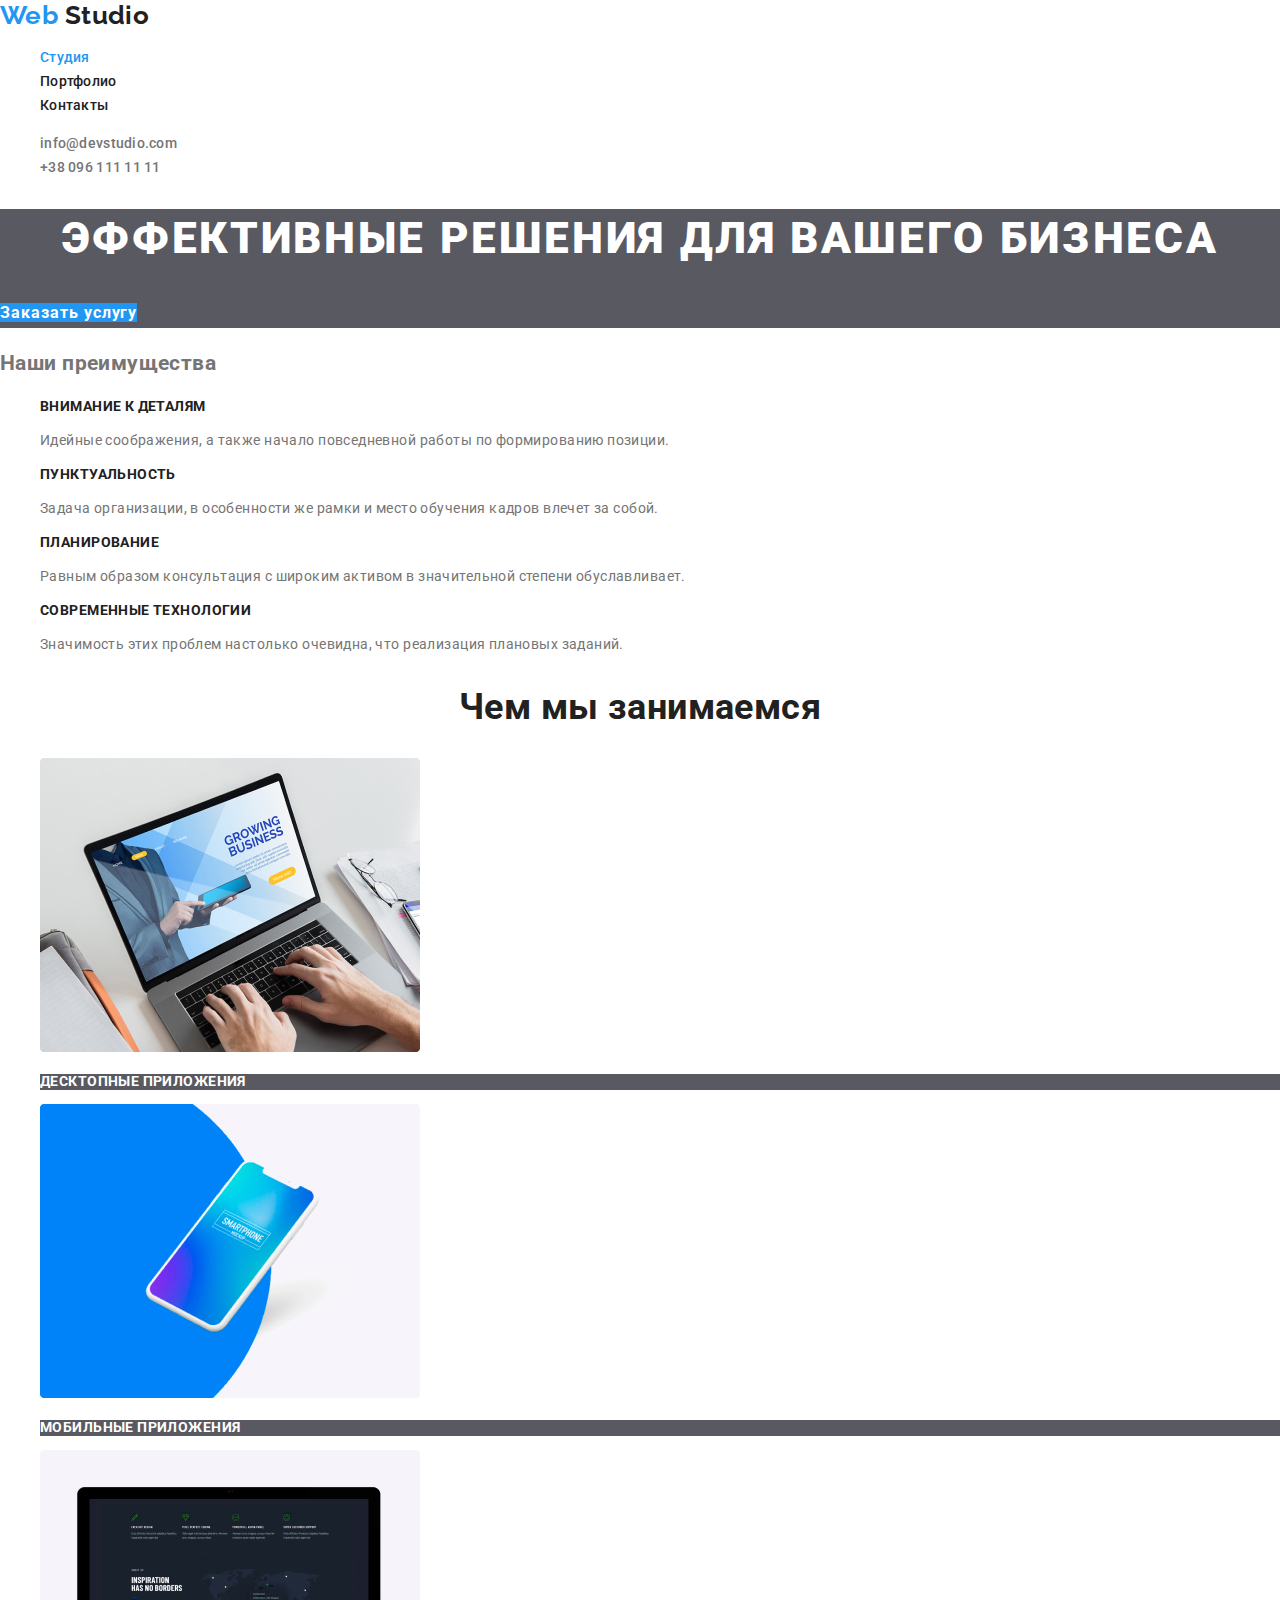
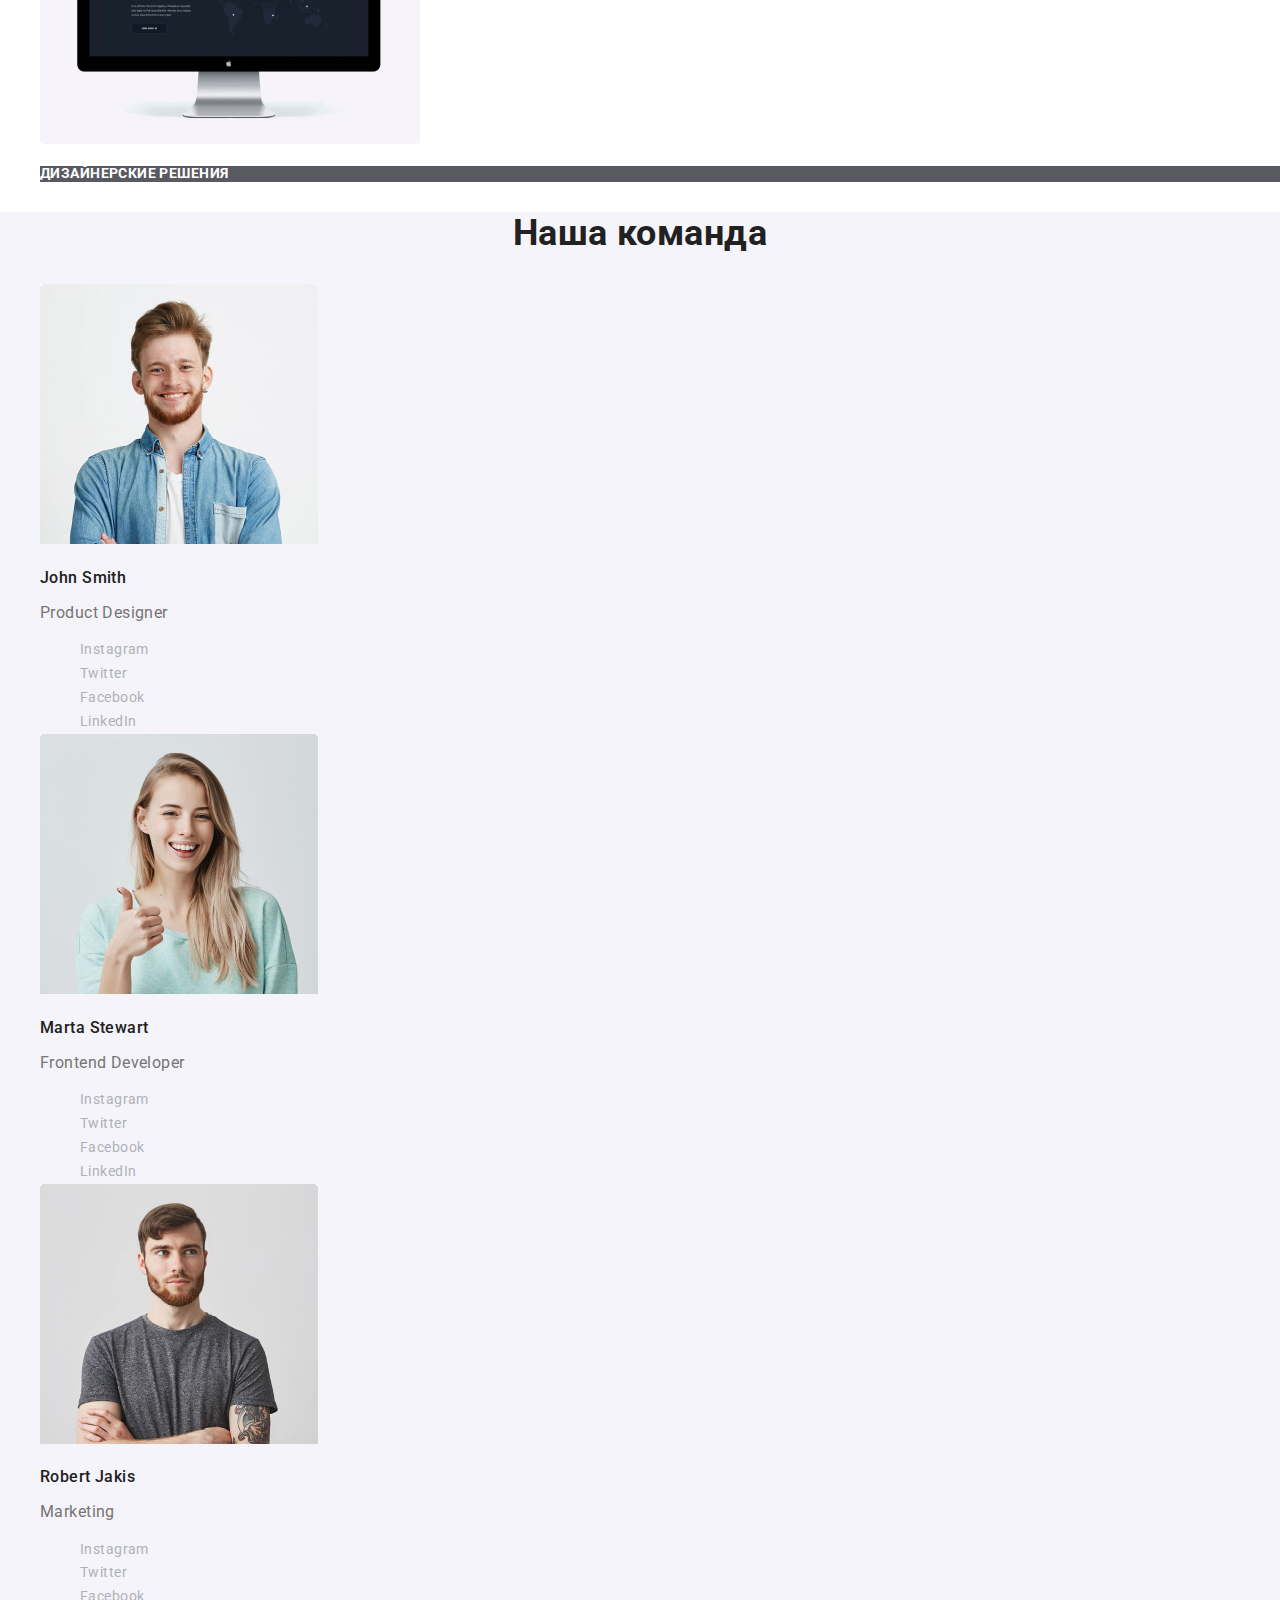
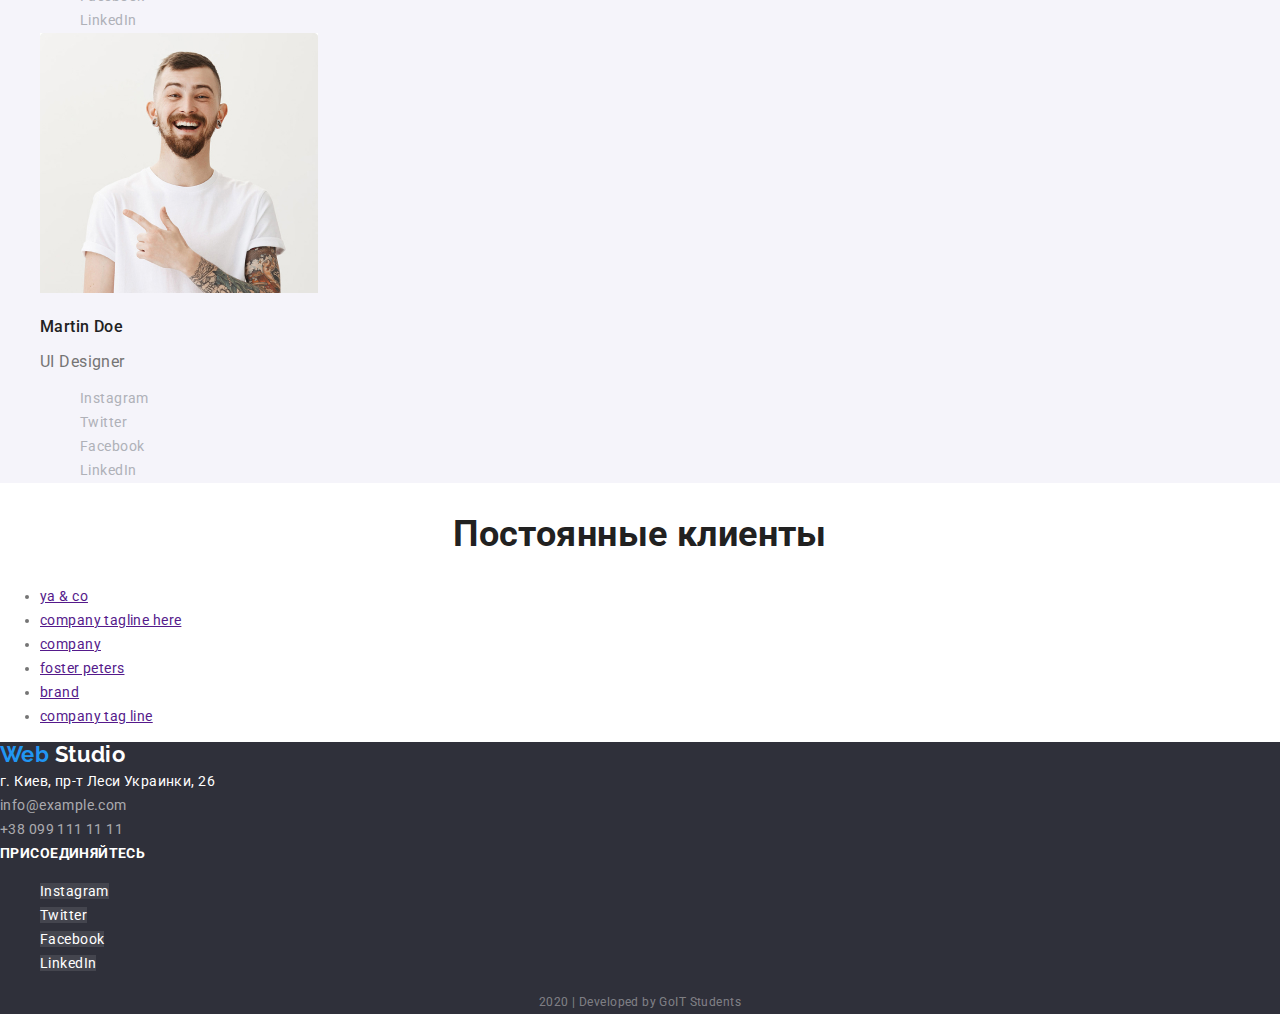
<file: index.html>
<!DOCTYPE html>
<html lang="ru">
  <head>
    <meta charset="UTF-8" />
    <meta name="viewport" content="width=device-width, initial-scale=1.0" />
    <title>Студия</title>
    <link
      href="https://fonts.googleapis.com/css2?family=Raleway:wght@700&family=Roboto:wght@400;500;700;900&display=swap"
      rel="stylesheet"
    />
    <link
      rel="stylesheet"
      href="https://cdnjs.cloudflare.com/ajax/libs/modern-normalize/0.6.0/modern-normalize.min.css"
    />
    <link rel="stylesheet" href="./css/styles.css" />
  </head>
  <body>
    <!-- Шапка сайта -->

    <header>
      <nav>
        <a href="./index.html" lang="en" class="logo-header"
          ><span class="logo-accent">Web</span> Studio</a
        >
        <ul class="site-nav list">
          <li><a href="./index.html" class="link current">Студия</a></li>
          <li><a href="./portfolio.html" class="link">Портфолио</a></li>
          <li><a href="" class="link">Контакты</a></li>
        </ul>
      </nav>

      <ul class="contacts-nav list">
        <li>
          <a href="mailto:info@devstudio.com" class="link"
            >info@devstudio.com</a
          >
        </li>
        <li><a href="tel:+380961111111" class="link">+38 096 111 11 11</a></li>
      </ul>
    </header>

    <!-- Уникальный контент страницы-->

    <main>
      <!-- Герой -->

      <section class="hero background-hero">
        <h1 class="hero-title">эффективные решения для вашего бизнеса</h1>
        <a href="" class="button">Заказать услугу</a>
      </section>

      <!-- Наши преимущества -->

      <section class="section">
        <h2>Наши преимущества</h2>
        <ul class="features list">
          <li>
            <h3 class="features-title">Внимание к деталям</h3>
            <p>
              Идейные соображения, а также начало повседневной работы по
              формированию позиции.
            </p>
          </li>
          <li>
            <h3 class="features-title">Пунктуальность</h3>
            <p>
              Задача организации, в особенности же рамки и место обучения кадров
              влечет за собой.
            </p>
          </li>
          <li>
            <h3 class="features-title">Планирование</h3>
            <p>
              Равным образом консультация с широким активом в значительной
              степени обуславливает.
            </p>
          </li>
          <li>
            <h3 class="features-title">Современные технологии</h3>
            <p>
              Значимость этих проблем настолько очевидна, что реализация
              плановых заданий.
            </p>
          </li>
        </ul>
      </section>

      <!-- Чем мы занимаемся -->

      <section class="section">
        <h2 class="section-title">Чем мы занимаемся</h2>
        <ul class="directions list">
          <li>
            <img
              src="./images/laptop.jpg"
              alt="Ноутбук на сером столе"
              width="380"
              height="294"
            />
            <h3 class="directions-title">Десктопные приложения</h3>
          </li>
          <li>
            <img
              src="./images/smartphone.jpg"
              alt="Смартфон"
              width="380"
              height="294"
            />
            <h3 class="directions-title">Мобильные приложения</h3>
          </li>
          <li>
            <img
              src="./images/apple-monitor.jpg"
              alt="Монитор Apple"
              width="380"
              height="294"
            />
            <h3 class="directions-title">Дизайнерские решения</h3>
          </li>
        </ul>
      </section>

      <!-- Описывает нашу команду -->

      <section class="section background-team">
        <h2 class="section-title">Наша команда</h2>
        <ul lang="en" class="team list">
          <li>
            <img
              src="./images/photo-john.jpg"
              alt="Фотография Джона"
              width="278"
              height="260"
            />
            <h3 class="team-title">John Smith</h3>
            <p class="position">Product Designer</p>
            <ul class="team-links list">
              <li>
                <a href="" aria-label="Instagram link" class="link"
                  >Instagram</a
                >
              </li>
              <li>
                <a href="" aria-label="Twitter link" class="link">Twitter</a>
              </li>
              <li>
                <a href="" aria-label="Facebook link" class="link">Facebook</a>
              </li>
              <li>
                <a href="" aria-label="LinkedIn link" class="link">LinkedIn</a>
              </li>
            </ul>
          </li>

          <li>
            <img
              src="./images/photo-marta.jpg"
              alt="Фотография Марты"
              width="278"
              height="260"
            />
            <h3 class="team-title">Marta Stewart</h3>
            <p class="position">Frontend Developer</p>
            <ul class="team-links list">
              <li>
                <a href="" aria-label="Instagram link" class="link"
                  >Instagram</a
                >
              </li>
              <li>
                <a href="" aria-label="Twitter link" class="link">Twitter</a>
              </li>
              <li>
                <a href="" aria-label="Facebook link" class="link">Facebook</a>
              </li>
              <li>
                <a href="" aria-label="LinkedIn link" class="link">LinkedIn</a>
              </li>
            </ul>
          </li>

          <li>
            <img
              src="./images/photo-robert.jpg"
              alt="Фотография Роберта"
              width="278"
              height="260"
            />
            <h3 class="team-title">Robert Jakis</h3>
            <p class="position">Marketing</p>
            <ul class="team-links list">
              <li>
                <a href="" aria-label="Instagram link" class="link"
                  >Instagram</a
                >
              </li>
              <li>
                <a href="" aria-label="Twitter link" class="link">Twitter</a>
              </li>
              <li>
                <a href="" aria-label="Facebook link" class="link">Facebook</a>
              </li>
              <li>
                <a href="" aria-label="LinkedIn link" class="link">LinkedIn</a>
              </li>
            </ul>
          </li>

          <li>
            <img
              src="./images/photo-martin.jpg"
              alt="Фотография Мартина"
              width="278"
              height="260"
            />
            <h3 class="team-title">Martin Doe</h3>
            <p class="position">UI Designer</p>
            <ul class="team-links list">
              <li>
                <a href="" aria-label="Instagram link" class="link"
                  >Instagram</a
                >
              </li>
              <li>
                <a href="" aria-label="Twitter link" class="link">Twitter</a>
              </li>
              <li>
                <a href="" aria-label="Facebook link" class="link">Facebook</a>
              </li>
              <li>
                <a href="" aria-label="LinkedIn link" class="link">LinkedIn</a>
              </li>
            </ul>
          </li>
        </ul>
      </section>

      <!-- Наши клиенты -->

      <section class="section">
        <h2 class="section-title">Постоянные клиенты</h2>
        <ul lang="en">
          <li><a href="" aria-label="ya & co link">ya & co</a></li>
          <li>
            <a href="" aria-label="company tagline here link"
              >company tagline here</a
            >
          </li>
          <li><a href="" aria-label="company link">company</a></li>
          <li><a href="" aria-label="foster peters link">foster peters</a></li>
          <li><a href="" aria-label="brand link">brand</a></li>
          <li>
            <a href="" aria-label="company tag line link">company tag line</a>
          </li>
        </ul>
      </section>
    </main>

    <!-- Подвал сайта -->

    <footer class="background-footer">
      <a href="./index.html" lang="en" class="logo-footer"
        ><span class="logo-accent">Web</span> Studio</a
      >
      <address class="address">
        <span class="location">г. Киев, пр-т Леси Украинки, 26</span> <br />
        info@example.com <br />
        +38 099 111 11 11
      </address>
      <b class="call">присоединяйтесь</b>
      <ul lang="en" class="studio-links list">
        <li>
          <a href="" aria-label="Instagram link" class="link">Instagram</a>
        </li>
        <li><a href="" aria-label="Twitter link" class="link">Twitter</a></li>
        <li><a href="" aria-label="Facebook link" class="link">Facebook</a></li>
        <li><a href="" aria-label="LinkedIn link" class="link">LinkedIn</a></li>
      </ul>
      <p lang="en" class="copyright">2020 | Developed by GoIT Students</p>
    </footer>
  </body>
</html>
</file>
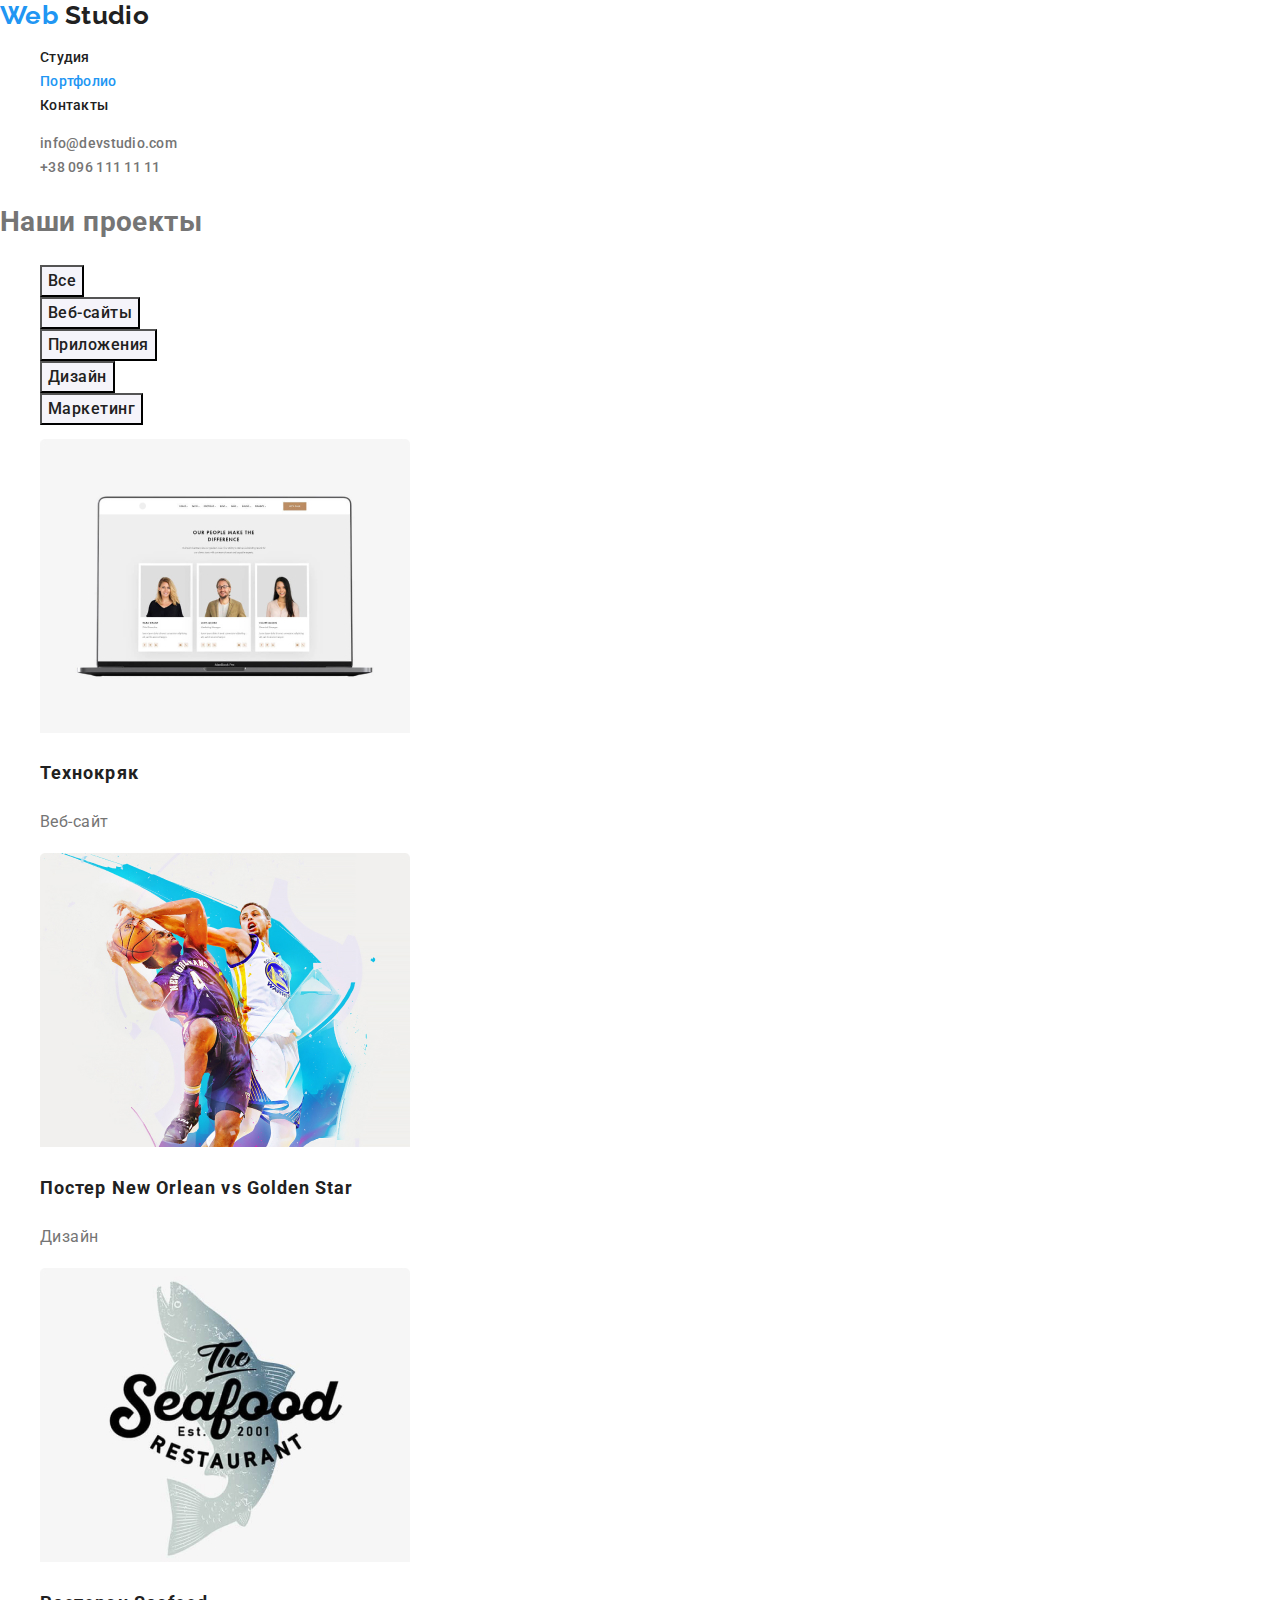
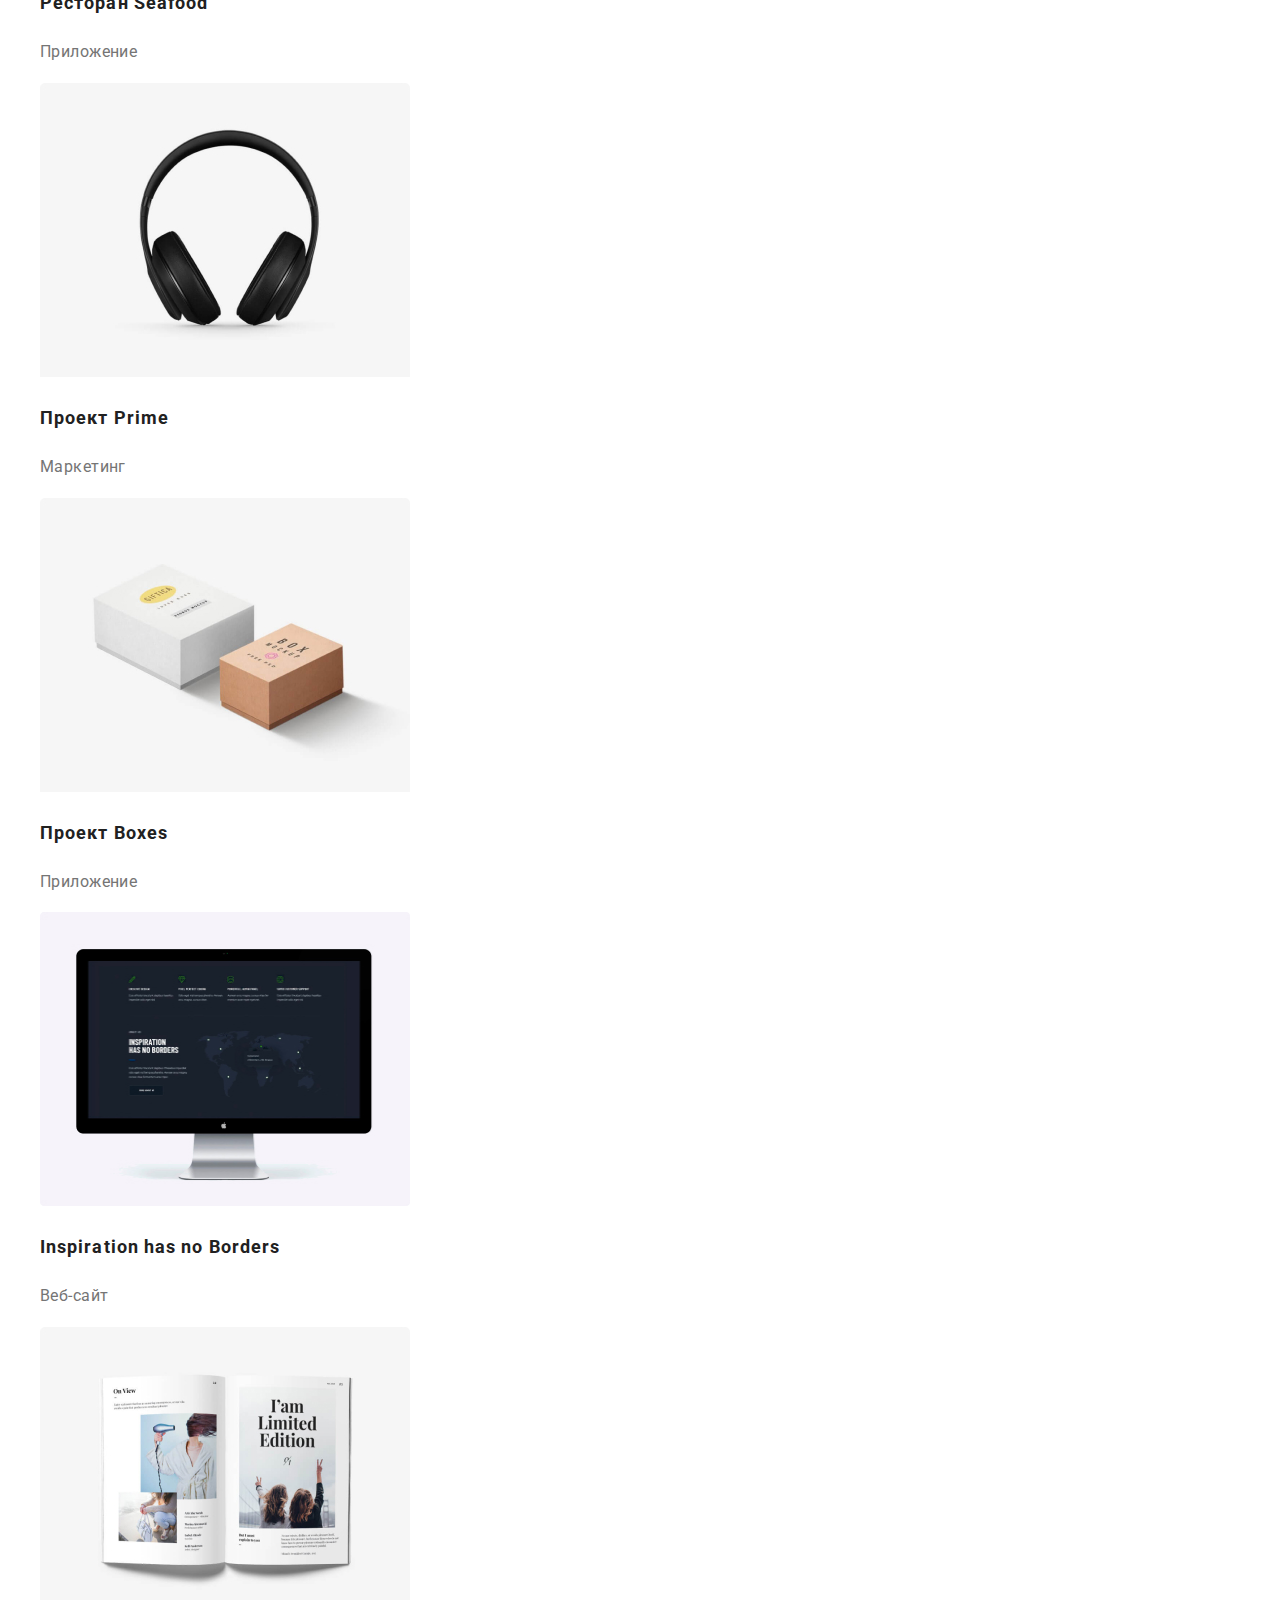
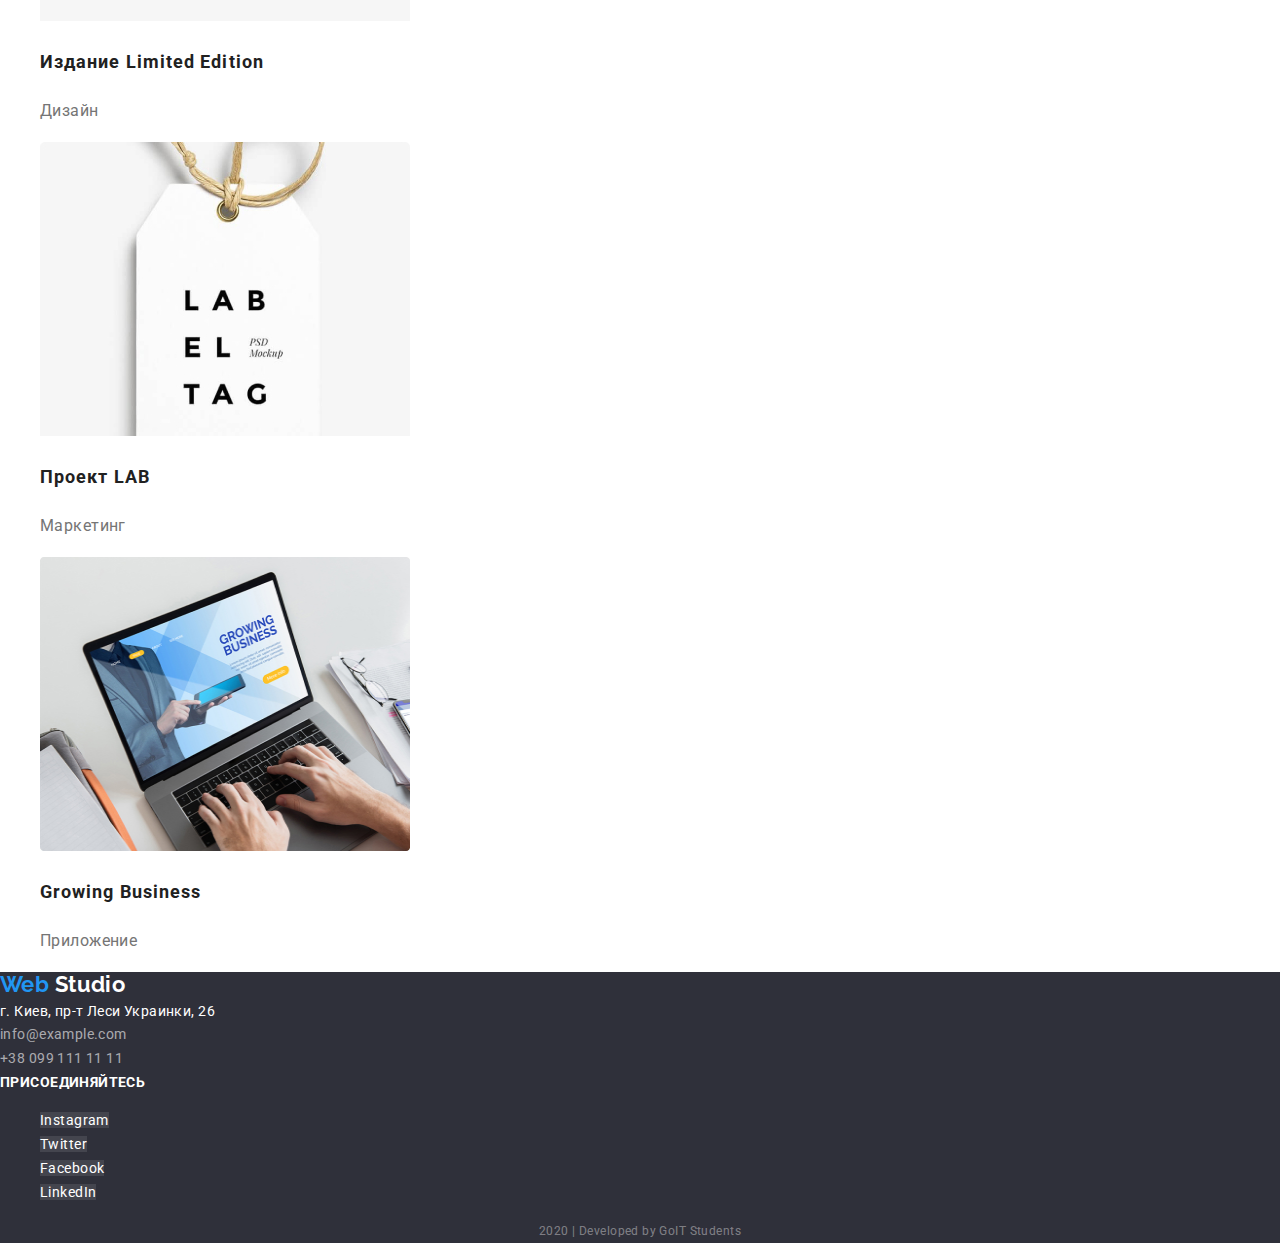
<file: portfolio.html>
<!DOCTYPE html>
<html lang="ru">
  <head>
    <meta charset="UTF-8" />
    <meta name="viewport" content="width=device-width, initial-scale=1.0" />
    <title>Портфолио</title>
    <link
      href="https://fonts.googleapis.com/css2?family=Raleway:wght@700&family=Roboto:wght@400;500;700;900&display=swap"
      rel="stylesheet"
    />
    <link
      rel="stylesheet"
      href="https://cdnjs.cloudflare.com/ajax/libs/modern-normalize/0.6.0/modern-normalize.min.css"
    />
    <link rel="stylesheet" href="./css/styles.css" />
  </head>
  <body>
    <!-- Шапка сайта -->

    <header>
      <nav>
        <a href="./index.html" lang="en" class="logo-header"
          ><span class="logo-accent">Web</span> Studio</a
        >
        <ul class="site-nav list">
          <li><a href="./index.html" class="link">Студия</a></li>
          <li><a href="./portfolio.html" class="link current">Портфолио</a></li>
          <li><a href="" class="link">Контакты</a></li>
        </ul>
      </nav>

      <ul class="contacts-nav list">
        <li>
          <a href="mailto:info@devstudio.com" class="link"
            >info@devstudio.com</a
          >
        </li>
        <li><a href="tel:+380961111111" class="link">+38 096 111 11 11</a></li>
      </ul>
    </header>

    <!-- Уникальный контент страницы-->

    <main>
      <section>
        <h1>Наши проекты</h1>

        <!-- Фильтр наших проектов -->
        <ul class="filter list">
          <li><button type="button" class="button">Все</button></li>
          <li><button type="button" class="button">Веб-сайты</button></li>
          <li><button type="button" class="button">Приложения</button></li>
          <li><button type="button" class="button">Дизайн</button></li>
          <li><button type="button" class="button">Маркетинг</button></li>
        </ul>

        <!-- Галерея наших проектов -->

        <ul class="project-cards list">
          <li>
            <a href="" class="link">
              <img
                src="./images/mac-book.jpg"
                alt="Вэб-сайт на экране ноутбука"
                width="370"
                height="294"
              />
              <h2 class="card-title">Технокряк</h2>
              <p class="card-text">Веб-сайт</p>
            </a>
          </li>
          <li>
            <a href="" class="link">
              <img
                src="./images/players.jpg"
                alt="Постер с баскетболистами"
                width="370"
                height="294"
              />
              <h2 class="card-title">Постер New Orlean vs Golden Star</h2>
              <p class="card-text">Дизайн</p>
            </a>
          </li>
          <li>
            <a href="" class="link">
              <img
                src="./images/seafood.jpg"
                alt="Логотип ресторана"
                width="370"
                height="294"
              />
              <h2 class="card-title">Ресторан Seafood</h2>
              <p class="card-text">Приложение</p>
            </a>
          </li>
          <li>
            <a href="" class="link">
              <img
                src="./images/headphones.jpg"
                alt="Наушники"
                width="370"
                height="294"
              />
              <h2 class="card-title">Проект Prime</h2>
              <p class="card-text">Маркетинг</p>
            </a>
          </li>
          <li>
            <a href="" class="link">
              <img
                src="./images/boxes.jpg"
                alt="Упаковочные коробки"
                width="370"
                height="294"
              />
              <h2 class="card-title">Проект Boxes</h2>
              <p class="card-text">Приложение</p>
            </a>
          </li>
          <li>
            <a href="" class="link">
              <img
                src="./images/apple-monitor.jpg"
                alt="Монитор Apple"
                width="370"
                height="294"
              />
              <h2 lang="en" class="card-title">Inspiration has no Borders</h2>
              <p class="card-text">Веб-сайт</p>
            </a>
          </li>
          <li>
            <a href="" class="link">
              <img
                src="./images/magazine.jpg"
                alt="Журнал"
                width="370"
                height="294"
              />
              <h2 class="card-title">Издание Limited Edition</h2>
              <p class="card-text">Дизайн</p>
            </a>
          </li>
          <li>
            <a href="" class="link">
              <img
                src="./images/tag.jpg"
                alt="Бирка"
                width="370"
                height="294"
              />
              <h2 class="card-title">Проект LAB</h2>
              <p class="card-text">Маркетинг</p>
            </a>
          </li>
          <li>
            <a href="" class="link">
              <img
                src="./images/laptop.jpg"
                alt="Ноутбук на сером столе"
                width="370"
                height="294"
              />
              <h2 lang="en" class="card-title">Growing Business</h2>
              <p class="card-text">Приложение</p>
            </a>
          </li>
        </ul>
      </section>
    </main>

    <!-- Подвал сайта -->

    <footer class="background-footer">
      <a href="./index.html" lang="en" class="logo-footer"
        ><span class="logo-accent">Web</span> Studio</a
      >
      <address class="address">
        <span class="location">г. Киев, пр-т Леси Украинки, 26</span> <br />
        info@example.com <br />
        +38 099 111 11 11
      </address>
      <b class="call">присоединяйтесь</b>
      <ul lang="en" class="studio-links list">
        <li>
          <a href="" aria-label="Instagram link" class="link">Instagram</a>
        </li>
        <li><a href="" aria-label="Twitter link" class="link">Twitter</a></li>
        <li><a href="" aria-label="Facebook link" class="link">Facebook</a></li>
        <li><a href="" aria-label="LinkedIn link" class="link">LinkedIn</a></li>
      </ul>
      <p lang="en" class="copyright">2020 | Developed by GoIT Students</p>
    </footer>
  </body>
</html>
</file>
<file: css/styles.css>
/* Цвет основого текста               #757575 */
/* Вторичный цвет текста              #212121 */
/* Белый                              #FFFFFF */
/* Акцент                             #2196F3 */
/* Цвет для мейла и телефона в футере rgba(255, 255, 255, 0.6) */
/* Цвет копирайта                     rgba(255, 255, 255, 0.4) */
/* Цвет ссылок на соц. сети           #AFB1B8 */
/* Цвет фона ссылок в футере          rgba(255, 255, 255, 0.1) */
/* Цвет фона героя                    rgba(47, 48, 58, 0.8) */
/* Цвет фона секции команда           #F5F4FA */
/* Цвет фона футера                   #2F303A */

:root {
  --primary-text-color: #757575;
  --secondary-text-color: #212121;
  --accent-color: #2196f3;
  --white-color: #ffffff;
  --team-bg-color: #f5f4fa;
  --link-color: #afb1b8;
  --address-color: rgba(255, 255, 255, 0.6);
  --studio-link-bg-color: rgba(255, 255, 255, 0.1);
  --copyright-text-color: rgba(255, 255, 255, 0.4);
  --hero-bg-color: rgba(47, 48, 58, 0.8);
  --footer-bg-color: #2f303a;
}

body {
  color: var(--primary-text-color);
  background-color: var(--white-color);
  font-family: Roboto, sans-serif;
  letter-spacing: 0.03em;
  font-size: 14px;
  line-height: 1.71;
}

.list {
  list-style: none;
}

/* Стили для index.html */

/* Шапка сайта */

/* Logo */

.logo-header {
  color: var(--secondary-text-color);
  font-family: Raleway, sans-serif;
  font-weight: 700;
  font-size: 26px;
  line-height: 1.19;
  text-decoration: none;
}

.logo-header .logo-accent {
  color: var(--accent-color);
}

/* Site-nav */

.site-nav .link {
  color: var(--secondary-text-color);
  font-weight: 500;
  line-height: 1.14;
  letter-spacing: 0.02em;
  text-decoration: none;
}

.site-nav .link:hover,
.site-nav .link:focus {
  color: var(--accent-color);
}

.site-nav .link.current {
  color: var(--accent-color);
}

/* Contacts-nav */

.contacts-nav .link {
  color: var(--primary-text-color);
  font-weight: 500;
  line-height: 1.14;
  letter-spacing: 0.02em;
  text-decoration: none;
}

.contacts-nav .link:hover,
.contacts-nav .link:focus {
  color: var(--accent-color);
}

/* Уникальный контент страницы */

/* Герой */

.background-hero {
  background-color: var(--hero-bg-color);
}

.hero-title {
  color: var(--white-color);
  font-weight: 900;
  font-size: 44px;
  line-height: 1.36;
  text-align: center;
  letter-spacing: 0.06em;
  text-transform: uppercase;
}

.hero .button {
  color: var(--white-color);
  background-color: var(--accent-color);
  font-weight: 700;
  font-size: 16px;
  line-height: 1.87;
  letter-spacing: 0.06em;
  text-decoration: none;
}

/* Заголовки секций */

.section-title {
  color: var(--secondary-text-color);
  font-weight: 700;
  font-size: 36px;
  line-height: 1.17;
  text-align: center;
}

/* Преимущества */

.features-title {
  color: var(--secondary-text-color);
  font-weight: 700;
  font-size: 14px;
  line-height: 1.14;
  text-transform: uppercase;
}

/* Чем мы занимаемся */

.directions-title {
  color: var(--white-color);
  background-color: var(--hero-bg-color);
  font-weight: 700;
  font-size: 14px;
  line-height: 1.14;
  text-transform: uppercase;
}

/* Наша команда */

.background-team {
  background-color: var(--team-bg-color);
}

.team-title {
  color: var(--secondary-text-color);
  font-weight: 500;
  font-size: 16px;
  line-height: 1.19;
}

.position {
  font-size: 16px;
  line-height: 1.19;
}

.team-links .link {
  color: var(--link-color);
  background-color: var(--team-bg-color);
  text-decoration: none;
}

.team-links .link:hover,
.team-links .link:focus {
  color: var(--white-color);
  background-color: var(--accent-color);
}

/* Подвал сайта */

.background-footer {
  background-color: var(--footer-bg-color);
}

.logo-footer {
  color: var(--white-color);
  font-family: Raleway, sans-serif;
  font-weight: 700;
  font-size: 22px;
  line-height: 1.18;
  text-decoration: none;
}

.logo-footer .logo-accent {
  color: var(--accent-color);
}

.address {
  color: var(--address-color);
  font-style: normal;
}

.address .location {
  color: var(--white-color);
}

.call {
  color: var(--white-color);
  line-height: 1.14;
  text-transform: uppercase;
}

.studio-links .link {
  color: var(--white-color);
  background-color: var(--studio-link-bg-color);
  text-decoration: none;
}

.studio-links .link:hover,
.studio-links .link:focus {
  color: var(--white-color);
  background-color: var(--accent-color);
}

.copyright {
  color: var(--copyright-text-color);
  font-size: 12px;
  line-height: 2;
  text-align: center;
}

/* Стили для portfolio.html */

.filter .button {
  color: var(--secondary-text-color);
  background-color: var(--team-bg-color);
  font-family: Roboto, sans-serif;
  font-weight: 500;
  font-size: 16px;
  line-height: 1.62;
  letter-spacing: 0.03em;
}

.filter .button:hover,
.filter .button:focus {
  color: var(--white-color);
  background-color: var(--accent-color);
}

.card-title {
  color: var(--secondary-text-color);
  font-weight: 700;
  font-size: 18px;
  line-height: 2;
  letter-spacing: 0.06em;
}

.card-text {
  color: var(--primary-text-color);
  font-size: 16px;
  line-height: 1.87;
}

.project-cards .link {
  text-decoration: none;
}
</file>
